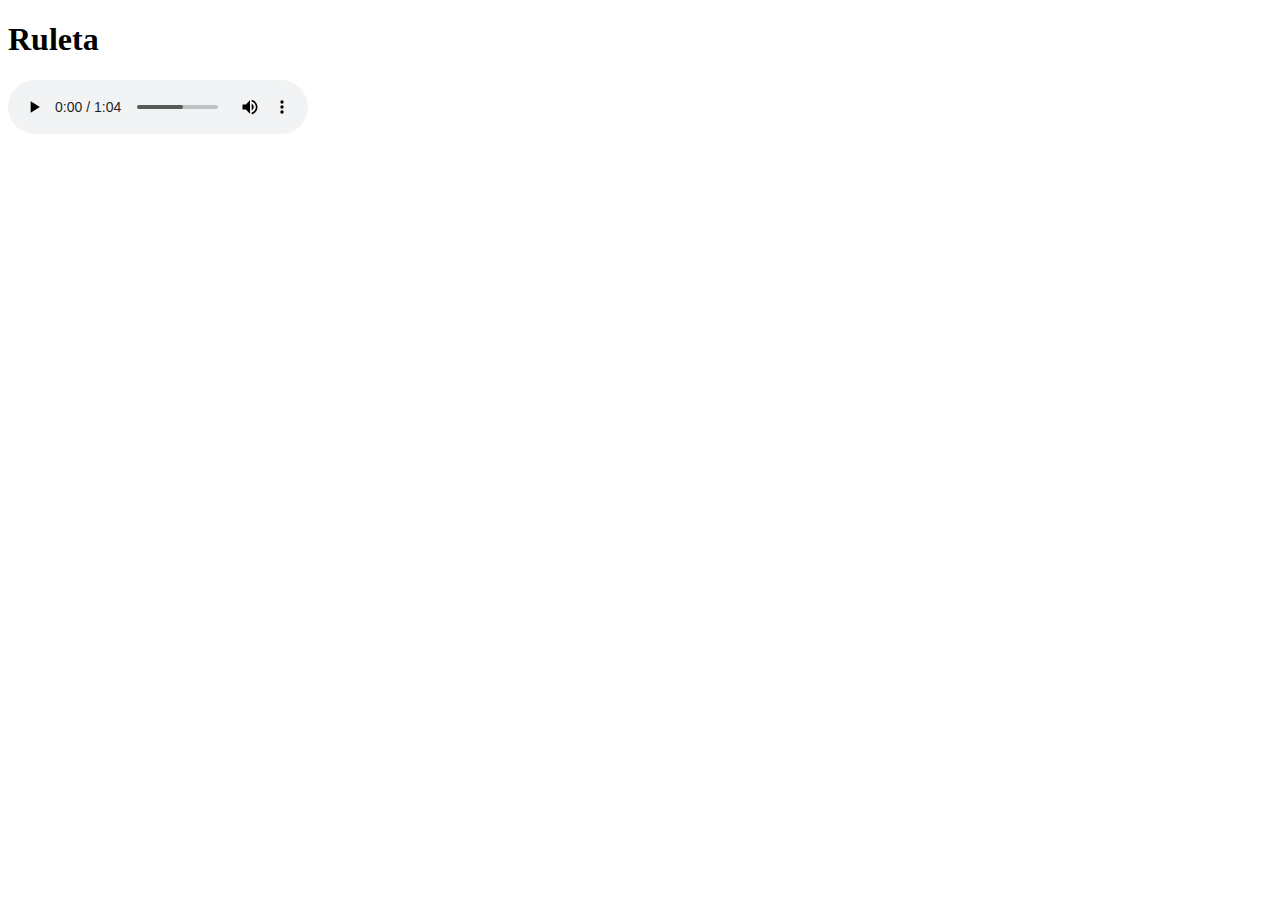
<file: ruleta.html>
<!DOCTYPE html>
<html lang="en">
<head>
    <meta charset="UTF-8">
    <meta name="viewport" content="width=device-width, initial-scale=1.0">
    <title>Ruleta</title>
</head>
<body>
    <h1>Ruleta</h1>
    <p id="dolar-blue"></p>

    <script src="ruleta.js"></script>
    
    <audio id="musica" src="MusicaDeFondo.mp3" loop controls>No cargo el audio</audio>
</body>
</html>
</file>
